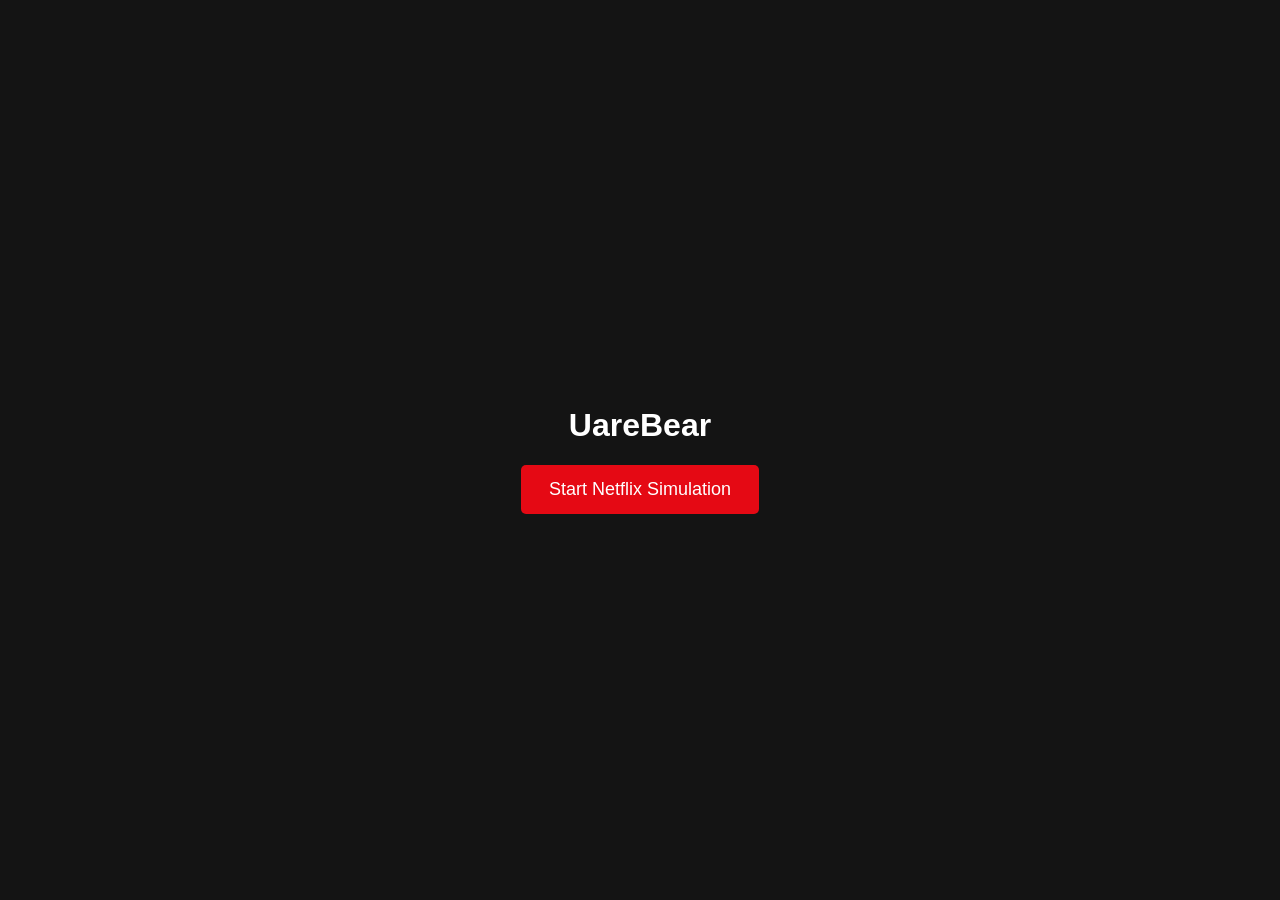
<file: index.html>
<!DOCTYPE html>
<html>

<head>
    <title>UareBear — Digital Mirror</title>
    <link rel="stylesheet" href="style.css">
</head>

<body>

    <h1>UareBear</h1>

    <button onclick="startSimulation()">
        Start Netflix Simulation
    </button>


    <script src="app.js"></script>

</body>

</html>
</file>
<file: style.css>
body {
    margin: 0;
    height: 100vh;
    display: flex;
    flex-direction: column;
    justify-content: center;
    align-items: center;
    background: #141414;   /* Netflix-like */
    color: white;
    font-family: Arial, sans-serif;
}

button {
    background: #e50914;
    color: white;
    border: none;
    padding: 14px 28px;
    border-radius: 5px;
    font-size: 18px;
}
</file>
